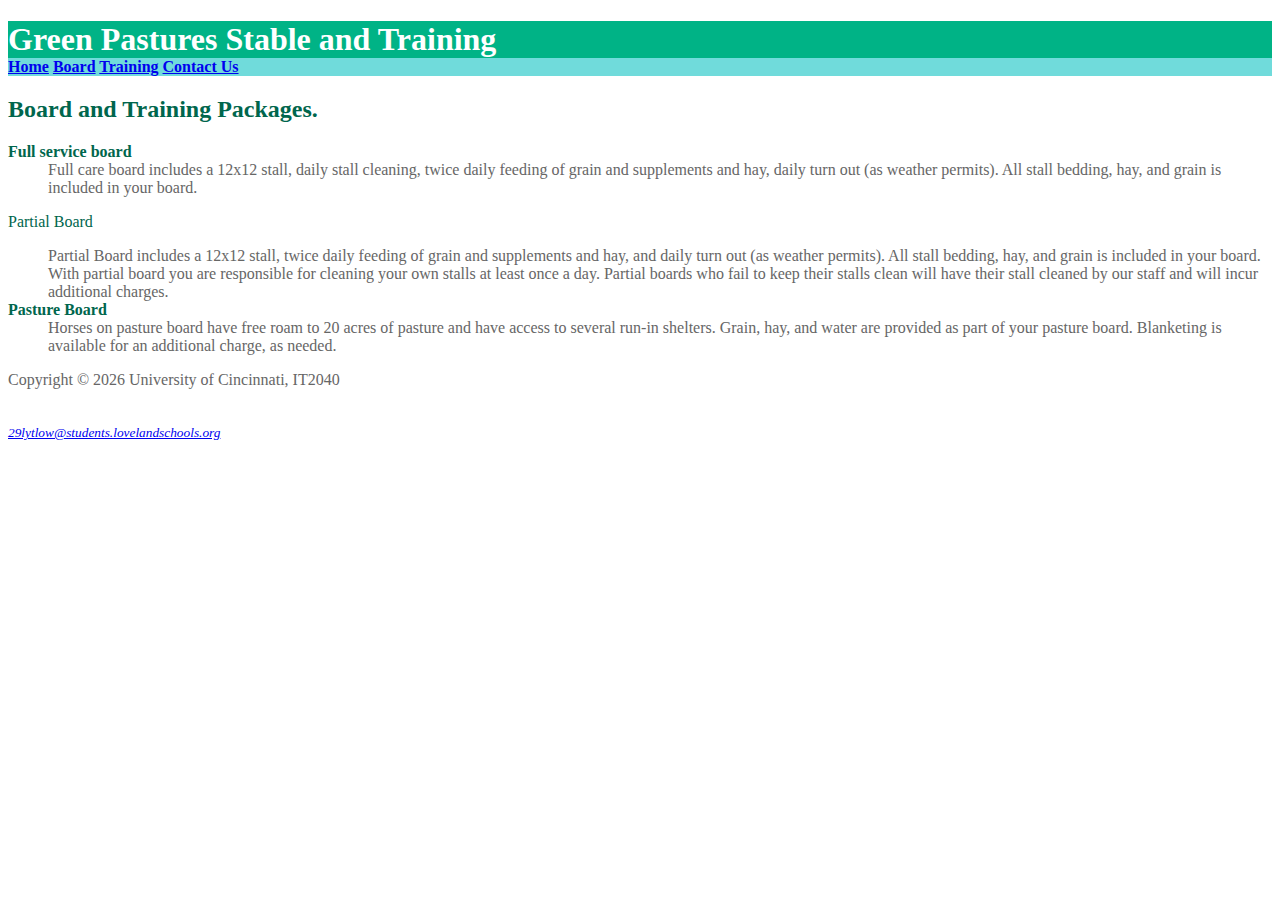
<file: Board.html>
<!DOCTYPE html>
<html lang="en">
<head>
    <meta charset="UTF-8">
    <meta name="viewport" content="width=device-width, initial-scale=1.0">
    <title>Board</title>
     <link rel="icon" type="image/x-icon" href="faviconGP2.jpg">
     <link rel="stylesheet" type="text/css" href="GPST.css">
</head>
<body>
    <h1 style="margin-bottom: 0;"> Green Pastures Stable and Training</h1>
        <nav>
            <b> 
         <a href="home.html">Home</a> 
         <a href="Board.html">Board</a>
         <a href="training.html">Training</a> 
         <a href="contact.html">Contact Us</a> 
           </b>
        </nav>  
<h2> Board and Training Packages.</h2>
    
              <dl>  <dt><b>Full service board</b>   </dt>
                    <dd>Full care board includes a 12x12 stall, daily stall cleaning, 
                twice daily feeding of grain and supplements and hay, daily 
                turn out (as weather permits).  All stall bedding, hay, and 
                grain is included in your board.</dd>
                
                   <dt> <p>Partial Board</p>
                    <dd>Partial Board includes a 12x12 stall, twice daily feeding of 
                 grain and supplements and hay, and daily turn out (as weather permits).
                 All stall bedding, hay, and grain is included in your board. With partial 
                 board you are responsible for cleaning your own stalls at least once a day. 
                 Partial boards who fail to keep their stalls clean will have their stall 
                 cleaned by our staff and will incur additional charges.</dd> 
             
                     
                    <dt>
                    <b>Pasture Board</b>
                      <dd>Horses on pasture board have free roam to 20 acres of pasture and have 
                     access to several run-in shelters.  Grain, hay, and water are provided 
                     as part of your pasture board.   Blanketing is available for an additional
                     charge, as needed.</dd>
                
                </dl>
    <div>
                  
        
                
             
    </div>
    <footer>
        <p> Copyright &copy; 2026 University of Cincinnati, IT2040</p>
        <br>
        <small> <i> <a href="mailto:29lytlow@students.lovelandschools.org">29lytlow@students.lovelandschools.org</a></i></small></footer>
</body>
</html>
</file>
<file: GPST.css>
body {
    background-color: #FFFFFF; 
    color: #666666;}
h1{
background-color:#00B386;
color:#FFFFFF;
}

nav {
    background-color: #70DBDB
}

h2 { 
    color :#00664D
}
dt { 
    color :#00664D
}
.barn {
    color :#70DBDB
    
}
</file>
